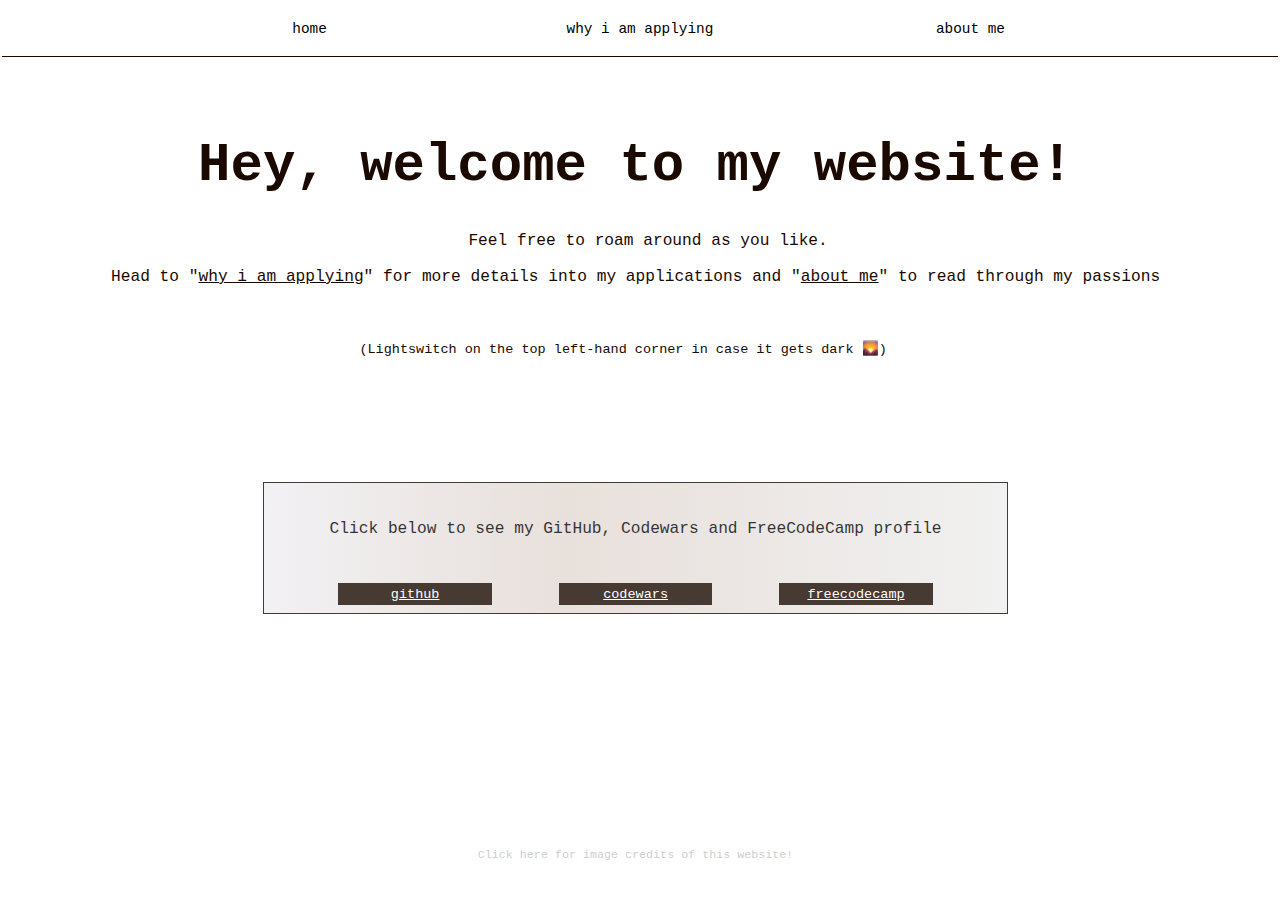
<file: index.html>
<!DOCTYPE html>
<html lang="en">
    <script type="text/javascript" src="main-script.js" defer="defer"></script>
<head>
    <meta charset="UTF-8" name="viewport" content="width=device-width, initial-scale=0.8, maximum-scale=2.0, minimum-scale=0.8">
    <link rel="stylesheet" type="text/css" href="main-css.css">
    <title>Thomas Guizzetti - FAC Website Application</title>
    <link rel="shortcut icon" href="https://upload.wikimedia.org/wikipedia/commons/thumb/b/bc/IKB_191.jpg/1024px-IKB_191.jpg">
</head>

<body style="display: grid; margin: 2px">
 <header class="buttonContainer">
     <div style="justify-self: end;"><a href="index.html"><button class="tabsButtons" id="buttonOne">home</button></a></div>
     <div style="justify-self: center;"><a href="why_I_am_applying.html"><button class="tabsButtons" id="buttonTwo">why i am applying</button></a></div>
    <div style="justify-self: start;"><a href="about_me.html"><button class="tabsButtons" id="buttonThree">about me</button></a></div>
    </header>
    <div class="lightswitchDiv"> 
        <button class="lightswitchButton" id="lightswitchButton"></button>
    </div>


<div class="tabsContainer">
        <div class="tabsPanels" style="visibility:visible" id="tabOne">
            <h1 style="margin-top:65px; font-size: 6vh">
                Hey, welcome to my website!
            </h1>
        <p1 style="font-size: 1.8vh; margin: 60px 25px 25px 25px">
                Feel free to roam around as you like. <br> <br> Head to "<u>why i am applying</u>" for more details into my applications and "<u>about me</u>" to read through my passions <br><br><br><br> <small>(Lightswitch on the top left-hand corner in case it gets dark &#x1F304)</small>
        </p1>
                <div class="GitCodeFreeContainer" style="display: flex; flex-direction: column; justify-content: space-evenly">
                    <div style="background-color: transparent; flex: 1; text-align: center; padding: 5%">Click below to see my GitHub, Codewars and FreeCodeCamp profile</div>
                <div style="display: flex; justify-content: space-evenly; flex: 1; padding: 1%">
                    <div class="GitCodeFreeButtons"; id="GitButton">
                        <a target="_blank" href="https://github.com/thomas-guizzetti/thomas-guizzetti.github.io" style="color: white; width: 100%; height: 100%;">github</a>
                    </div>
                    <div class="GitCodeFreeButtons"; id="CodeWarsButton">
                        <a target="_blank" href="https://www.codewars.com/users/thomas-guizzetti" style="color: white; width: 100%; height: 100%;">codewars</a>
                    </div>
                    <div class="GitCodeFreeButtons"; id="FreeCodeCampButton">
                        <a target="_blank" href="https://www.freecodecamp.org/thomas-guizzetti" style="color: white; width: 100%; height: 100%;">freecodecamp</a>
                    </div>
                </div>
                </div>
                <footer class="creditsPopUp" >  Sun image for light-switch: Design by Sihan Liu on IconFinder <br>
                                                Moon image for light-switch: Design by Ladalle CS on IconFinder <br>
                                                Day light background: Photo by adrian on Unsplash <br>
                                                Night time background: Photo by JD Mason on Unsplash <br>      
                                                Favicon: Painting by Yves Klein, IKB 191</footer>
                <footer class="credits" >Click here for image credits of this website!</footer>
        </div>
        
</div>



</body>
</html>
</file>
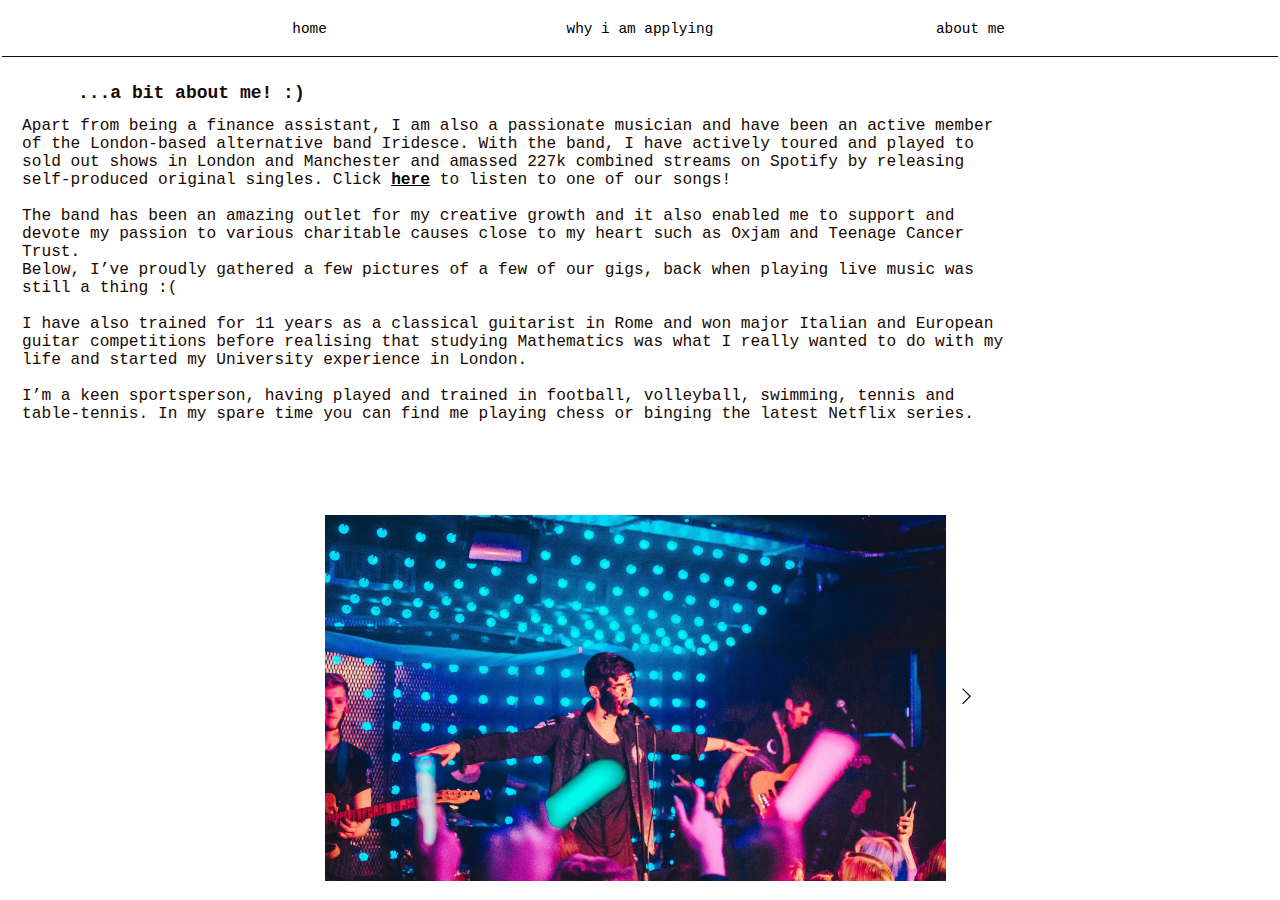
<file: about_me.html>
<!DOCTYPE html>
<html lang="en">
    <script type="text/javascript" src="main-script.js" defer="defer"></script>
<head>
    <meta charset="UTF-8" name="viewport" content="width= device-width, initial-scale=0.7, maximum-scale=2.0, minimum-scale=0.7">
    <link rel="stylesheet" type="text/css" href="main-css.css">
    <title>Thomas Guizzetti - FAC Website Application</title>
    <link rel="shortcut icon" href="https://upload.wikimedia.org/wikipedia/commons/thumb/b/bc/IKB_191.jpg/1024px-IKB_191.jpg">
</head>

<body style="display: grid; margin: 2px">
    <header class="buttonContainer">
        <div style="justify-self: end;"><a href="index.html"><button class="tabsButtons" id="buttonOne">home</button></a></div>
        <div style="justify-self: center;"><a href="why_I_am_applying.html"><button class="tabsButtons" id="buttonTwo">why i am applying</button></a></div>
       <div style="justify-self: start;"><a href="about_me.html"><button class="tabsButtons" id="buttonThree">about me</button></a></div>
       </header>
       <div class="lightswitchDiv"> 
           <button class="lightswitchButton" id="lightswitchButton"></button>
       </div>


<div class="tabsContainer">
                <div class="tabsPanels" style="display: grid; grid-template-rows: 0.5fr 1fr 4fr" id="tabThree"> 
            <h1 style="border: 0.1em solid transparent; font-size: 2vmin; text-align: left; padding-left: 5%;">...a bit about me! :)</h1>
            <p1 style="border: 0.1em solid transparent; height:auto; width: 80%; text-align: left; font-size: 1.8vmin; padding-left: 0.5%">Apart from being a finance assistant, I am also a passionate musician and have been an active member of the London-based alternative band Iridesce. With the band, I have actively toured and played to sold out shows in London and Manchester and amassed 227k combined streams on Spotify by releasing self-produced original singles. Click <a href="Iridesce - Rise (Curtain Call).mp3" id="musicLink" target="_blank"><b>here</b></a> to listen to one of our songs!<br><br>
                The band has been an amazing outlet for my creative growth and it also enabled me to support and devote my passion to various charitable causes close to my heart such as Oxjam and Teenage Cancer Trust. <br>
                Below, I’ve proudly gathered a few pictures of a few of our gigs, back when playing live music was still a thing :( <br> <br>
                
                I have also trained for 11 years as a classical guitarist in Rome and won major Italian and European guitar competitions before realising that studying Mathematics was what I really wanted to do with my life and started my University experience in London. <br><br>
                
                I’m a keen sportsperson, having played and trained in football, volleyball, swimming, tennis and table-tennis. In my spare time you can find me playing chess or binging the latest Netflix series. </p1>
        <footer class="carousel">
            <button class="carouselButtons" style="left: -35px; visibility: hidden;" id="carouselButtonLeft" >
                <img id="carouselButtonsImageLeft" src="arrow.png" alt="" style="height: 20px; width: 20px; transform: rotate(180deg);">
            </button>
            <div class="carouselTrackContainer">
                <ul class="carouselTrack">
                    <li class="carouselSlide">
                        <img class="carouselImages" src="Camden-Assembly-Light.jpg" alt="" id="carouselImage1">
                    </li>
                    <li class="carouselSlide">
                        <img class="carouselImages" src="Garage-Light.jpg" alt="" id="carouselImage2">
                    </li>
                    <li class="carouselSlide">
                        <img class="carouselImages" src="Omeara-Light .jpg" alt="" id="carouselImage3">
                    </li>
                </ul>
            </div>
            <button class="carouselButtons" style="right: -35px" id="carouselButtonRight">
                <img id="carouselButtonsImageRight" src="arrow.png" alt="" style="height: 20px; width: 20px;">
            </button>
        </footer>
        
        
        
        </div>
</div>

</body>
</html>
</file>
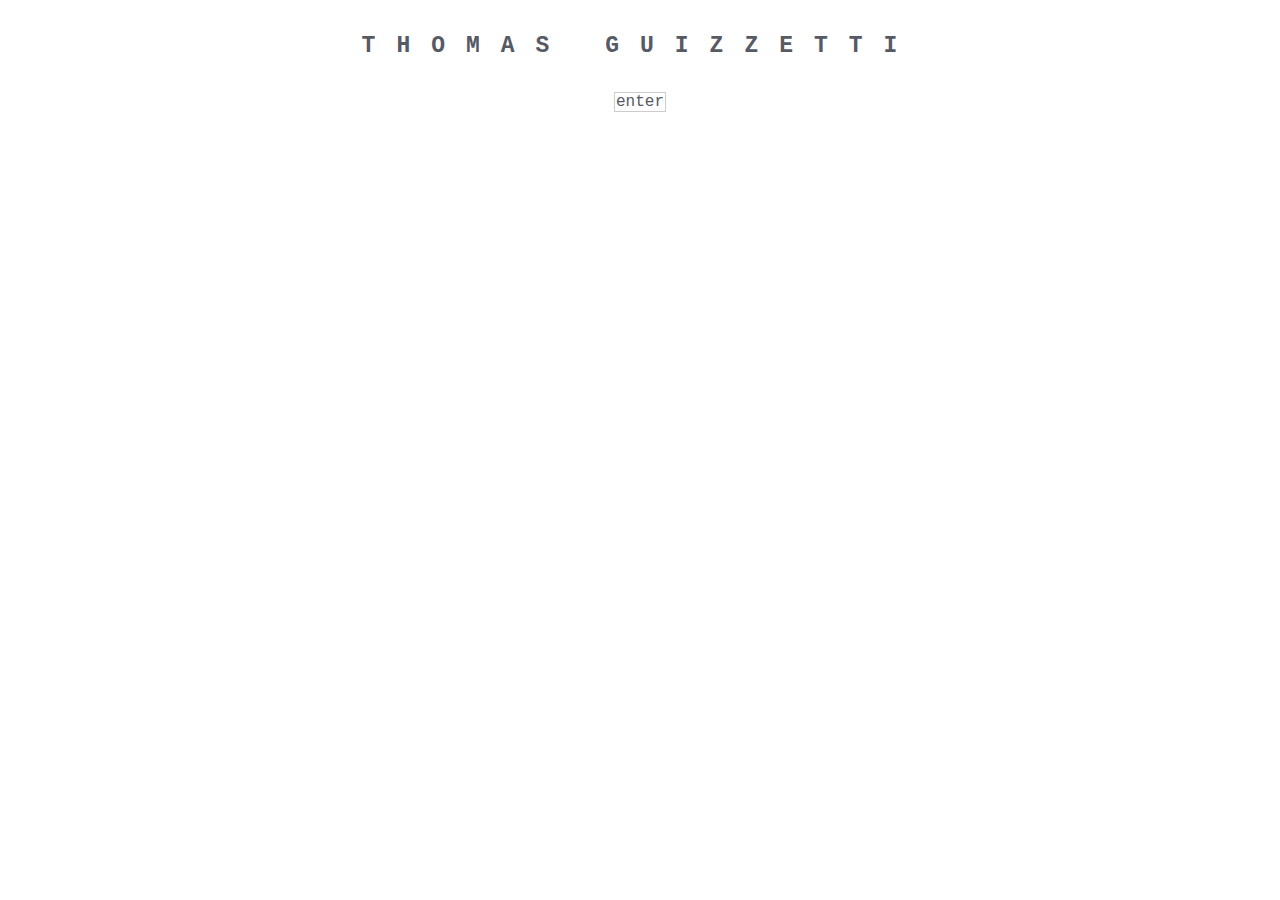
<file: Intro-page.html>
<!DOCTYPE html>
<html>
<style>

@keyframes fade-in {
  from {background-color: black;}
  to {background-color: transparent;}
}

*           {
            margin: 0;
            padding: 0;
            border: 0;
            outline: 0;
            font-size: 100%;
            vertical-align: baseline;
            background: trasparent;
            }

body        {
            background-image: url("https://images.unsplash.com/photo-1520262494112-9fe481d36ec3?ixlib=rb-1.2.1&amp;auto=format&amp;fit=crop&amp;w=668&amp;q=80");
            background-size: cover;
            background-position: 50% 22.5%;
            animation-name: fade-in;
            animation-duration: 9s;
            }

.container {
            display: flex;
            flex-direction: column;
            justify-content: space-around;
            width: 60%;
            margin: auto;
            }

.title_box {

            }

.enter_box {
            border: 0.1em #ccc solid;
            background-color: transparent;
            width: 50px;
            margin: auto;
            }

p           {color:#575964;
             text-align: center;
             font-family: Copperplate, Courier, Monaco;
             flex-shrink: 1;
             }

h1          {
            color:#575964 ;
            text-align: center;
            font-family: Copperplate, Courier, Monaco;
            letter-spacing: 21px;
            line-height: 400%;
            font-size:23px;
            margin-bottom: 0px;
            flex-shrink: 1;
            }

</style>
<body>

 <!-- URL for picture: https://unsplash.com/photos/Jrl_UQcZqOc -->

<div class="container">
        <div class="title_box">
            <h1>THOMAS GUIZZETTI</h1>
        </div>
        <div class="enter_box">
            <p>enter</p>
        </div>
</div>

</body>
</html>
</file>
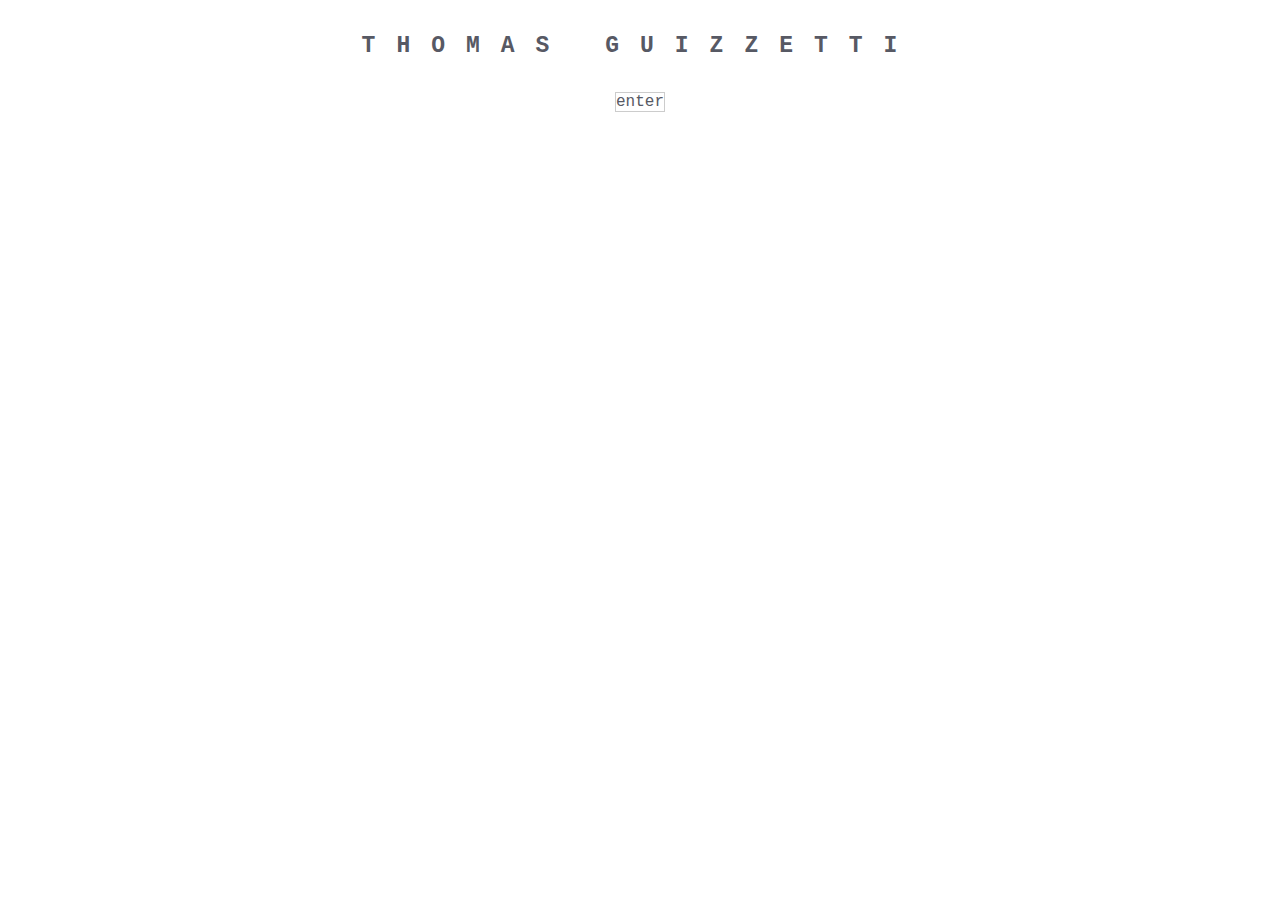
<file: intro-page.html>
<!DOCTYPE html>
<html>
<script type="module">

    var enterButton = document.querySelector(".enter_box");
    var enterText = document.getElementsByTagName("P")[0];
    console.log(enterText);
    enterButton.addEventListener("mouseover",function(){
        enterButton.style.backgroundColor = "#575964";
        enterText.style.color = "#C9CAD5";
    });
    enterButton.addEventListener("mouseleave",function(){
        enterButton.style.backgroundColor = "transparent";
        enterText.style.color = "#575964";
    });



</script>
<style>

@keyframes example {
  from {background-color: black;}
  to {background-color: transparent;}
}

*           {
            margin: 0;
            padding: 0;
            border: 0;
            outline: 0;
            font-size: 100%;
            vertical-align: baseline;
            background: trasparent;
            }

body        {
            animation-name: example;
            animation-duration: 5s;
            }

.container {
            display: flex;
            flex-direction: column;
            justify-content: space-around;
            width: 60%;
            margin: auto;
            }

.title_box {

            }

.enter_box {
            border: 0.1em #ccc solid;
            background-color: transparent;
            width: 50px;
            margin: auto;
            color:#575964;
             text-align: center;
             font-family: Copperplate, Courier, Monaco;
             flex-shrink: 1;
            }

p           {color:#575964;
             text-align: center;
             font-family: Copperplate, Courier, Monaco;
             flex-shrink: 1;
             }

h1          {
            color:#575964 ;
            text-align: center;
            font-family: Copperplate, Courier, Monaco;
            letter-spacing: 21px;
            line-height: 400%;
            font-size:23px;
            margin-bottom: 0px;
            flex-shrink: 1;
            }

</style>
<body>

 <!-- URL for picture: https://unsplash.com/photos/Jrl_UQcZqOc -->

<div class="container">
        <div class="title_box">
            <h1>THOMAS GUIZZETTI</h1>
        </div>
        <button class="enter_box" >
           <p>enter</p>
        </button>
</div>

</body>
</html>
</file>
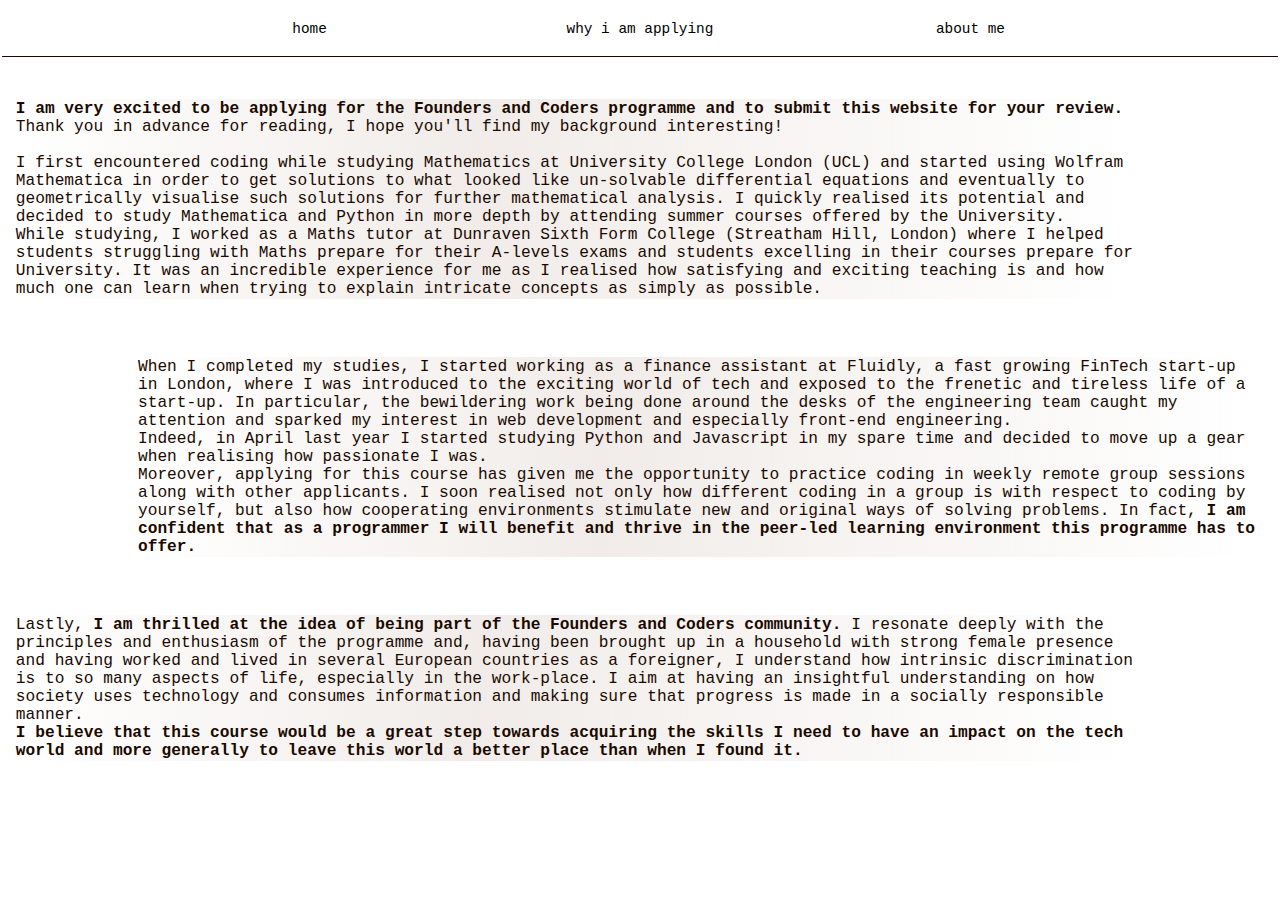
<file: why_I_am_applying.html>
<!DOCTYPE html>
<html lang="en">
    <script type="text/javascript" src="main-script.js" defer="defer"></script>
<head>
    <meta charset="UTF-8" name="viewport" content="width=device-width, initial-scale=0.8, maximum-scale=1.0, minimum-scale=0.8">
    <link rel="stylesheet" type="text/css" href="main-css.css">
    <title>Thomas Guizzetti - FAC Website Application</title>
    <link rel="shortcut icon" href="https://upload.wikimedia.org/wikipedia/commons/thumb/b/bc/IKB_191.jpg/1024px-IKB_191.jpg">
</head>

<body style="display: grid; margin: 2px">
    <header class="buttonContainer">
        <div style="justify-self: end;"><a href="index.html"><button class="tabsButtons" id="buttonOne">home</button></a></div>
        <div style="justify-self: center;"><a href="why_I_am_applying.html"><button class="tabsButtons" id="buttonTwo">why i am applying</button></a></div>
       <div style="justify-self: start;"><a href="about_me.html"><button class="tabsButtons" id="buttonThree">about me</button></a></div>
       </header>
       <div class="lightswitchDiv"> 
           <button class="lightswitchButton" id="lightswitchButton"></button>
       </div>


<div class="tabsContainer">
        <div class="tabsPanels" style="display: grid; align-items: center; justify-content: space-between;" id="tabTwo"> 
        <p1 class="whyAmIApplyingParagraphs" > <b>I am very excited to be applying for the Founders and Coders programme and to submit this website for your review.</b> Thank you in advance for reading, I hope you'll find my background interesting! <br><br>

            I first encountered coding while studying Mathematics at University College London (UCL) and started using Wolfram Mathematica in order to get solutions to what looked like un-solvable differential equations and eventually to geometrically visualise such solutions for further mathematical analysis. I quickly realised its potential and decided to study Mathematica and Python in more depth by attending summer courses offered by the University. <br> 
            While studying, I worked as a Maths tutor at Dunraven Sixth Form College (Streatham Hill, London) where I helped students struggling with Maths prepare for their A-levels exams and students excelling in their courses prepare for University. It was an incredible experience for me as I realised how satisfying and exciting teaching is and how much one can learn when trying to explain intricate concepts as simply as possible.  </p1>
        <p1 class="whyAmIApplyingParagraphs" style="justify-self: end;">When I completed my studies, I started working as a finance assistant at Fluidly, a fast growing FinTech start-up in London, where I was introduced to the exciting world of tech and exposed to the frenetic and tireless life of a start-up. 
            In particular, the bewildering work being done around the desks of the engineering team caught my attention and sparked my interest in web development and especially front-end engineering. <br>
            Indeed, in April last year I started studying Python and Javascript in my spare time and decided to move up a gear when realising how passionate I was.<br>
            Moreover, applying for this course has given me the opportunity to practice coding in weekly remote group sessions along with other applicants. I soon realised not only how different coding in a group is with respect to coding by yourself, but also how cooperating environments stimulate new and original ways of solving problems. In fact, <b>I am confident that as a programmer I will benefit and thrive in the peer-led learning environment this programme has to offer.</b>
            </p1>
        <p1 class="whyAmIApplyingParagraphs">Lastly, <b>I am thrilled at the idea of being part of the Founders and Coders community.</b> I resonate deeply with the principles and enthusiasm of the programme and, having been brought up in a household with strong female presence and having worked and lived in several European countries as a foreigner, I understand how intrinsic discrimination is to so many aspects of life, especially in the work-place. 
            I aim at having an insightful understanding on how society uses technology and consumes information and making sure that progress is made in a socially responsible manner. <br>
<b>I believe that this course would be a great step towards acquiring the skills I need to have an impact on the tech world and more generally to leave this world a better place than when I found it.</b></p1>
        </div>
</div>

</body>
</html>
</file>
<file: main-css.css>
/*@keyframes fade-in {
  from {opacity: 0;}
  to {opacity: 1;}
}*/


h1,p1{
    text-align: center;
    font-size: 3.5em;
    /*color: #333A5E;*/
    color: rgb(26, 9, 0);
    font-family: Titillium, Courier, Monaco;
    animation-name: fade-in;
    animation-duration: 3s;
};

a {
  display: inline-block; /*inline-block allows the link to be clicked anywhere in the button*/
  text-decoration: none;
  border: none;
  color: #000000;
}

body                {
                    /*forest image b&w: https://images.unsplash.com/photo-1519120944692-1a8d8cfc107f?ixlib=rb-1.2.1&ixid=eyJhcHBfaWQiOjEyMDd9&auto=format&fit=crop&w=2552&q=80*/
                    background: url("https://images.unsplash.com/photo-1490131784822-b4626a8ec96a?ixid=MXwxMjA3fDB8MHxwaG90by1wYWdlfHx8fGVufDB8fHw%3D&ixlib=rb-1.2.1&auto=format&fit=crop&w=1650&q=80") no-repeat center center fixed;
                    background-size: cover;
                    height: 100%;
                    overflow: hidden; 
                  

                    /* background-position: 50% 22.5%;*/
                    }

/*general class for the div that contains all the tabs*/
.tabsContainer      {
                    justify-content: center;
                    background-color: black;
                    width: 100%;
                    height: 100%;
                    animation-name: fade-in;
                    animation-duration: 3s;
                    
                    }

/*class for the div that contains the tabs buttons*/
.buttonContainer    {
                    top: 0.1%;
                    display: grid;
                    grid-template-columns: 1fr 1fr 1fr;
                    background-color: transparent;
                    align-items: center;
                    justify-content: center;
                    height: 6vh;
                    width: 100%;
                    border-bottom: 1px solid #333A5E;
                    }
/* class for buttons that control the tabs*/
.tabsButtons        {
                    background-color: transparent;
                    width: 17vw;
                    height: 3.3vh;
                    margin: 1vh;
                    font-family: Titillium, Courier, Monaco;
                    text-align: center;
                    font-size: 1.6vmin;
                    border: 0px solid rgb(26, 9, 0);
                    animation-name: fade-in;
                    animation-duration: 3s;
                    cursor: pointer;
                    }

/* class for the div of each tab*/
.tabsPanels         {
                    position: absolute;
                    background-color: transparent;
                    width: 97%;
                    height: 80%;
                    margin: 1% 1% 1% 1%;
                    font-family: Titillium, Courier, Monaco;
                    text-align: center;
                    font-size: 14px;
                    }


/*.buttonContainer button:hover
                    {
                    background-color: #333A5E;
                    color: white;
                    font-size: 15px;
                    }
                    

.buttonContainer button:focus
                    {
                    outline: 0;
                    background-color: #333A5E;
                    border: 1px solid white;
                    color: white;
                    }*/

/* class for the div containing the buttons with the GitHub, CodeWars and FreeCodeCamp links*/
.GitCodeFreeContainer          {
                    position: absolute;
                    background: rgb(239,238,241);
                    background: linear-gradient(90deg, rgba(239,238,241,1) 0%, rgba(227,217,211,1) 41%, rgba(238,238,238,1) 100%);                    
                    opacity: 0.8;
                    left: 20%;
                    right: 20%;
                    font-family: Titillium, Courier, Monaco;
                    text-align: center;
                    font-size: 1.8vh;
                    border: 1px solid rgb(26, 9, 0);
                    margin-top: 10%;
                    }

/* class for the buttons that contain the GitHub, CodeWars and FreeCodeCamp links */
.GitCodeFreeButtons      {
                    background-color: rgb(26, 9, 0); 
                    width: 12vw; 
                    height: 2.5vh; 
                    font-size: 1.5vmin; 
                    color: white; 
                    text-align: center;
                    align-content: center;
                    margin-top: auto;
                    margin-bottom: auto;
                    font-family: Titillium, Courier, Monaco;
                    text-decoration: none;
                    border-color: transparent;
                    align-items: center;
                    align-self: center;
                    }

/*@media (min-width: 800px) {


.GitCodeFreeButtons {
  font-size: 11.5px;
}

.GitCodeFreeContainer {
  font-size: 1vh;
};
}*/

/* class for the whiteboard idea to be used in the about me section*/
.whiteboard         {
                    background-color: white;
                    font-family: Titillium, Courier, Monaco;
                    font-size: 14px;
                    border: 1px solid rgb(26, 9, 0);
                    margin-top: 15%;
                    margin-right: 0.1%;
                    text-align: left;
                    padding-left: 2%;
                    padding-top: 1%;
                    padding-bottom: 1.5%;
                    width: 30%;

}

/* class for the div that contains the dark mode lightswitch */
.lightswitchDiv        {
                    position: absolute;
                    border: 1px solid transparent;
                    display: flex;
                    left: 2%;
                    right: 94%;
                    }


/* class for the lightswitch button that control the dark mode */
.lightswitchButton {
                    background-image: url("https://cdn2.iconfinder.com/data/icons/weather-color-2/500/weather-10-512.png");
                    background-size: cover;
                    background-color: transparent;
                    border-radius: 50%;
                    border: none;
                    color: white;
                    padding: 2.5vh;
                    text-align: center;
                    text-decoration: none;
                    display: inline-block;
                    font-size: 16px;
                    cursor: pointer;
                    align-items: center;
                    outline: none;
                    }

/* class for the div that contains the carousel in the About Me section*/
.carousel           {
                    position: relative;
                    bottom: -25%;
                    height: auto;
                    width: 50%;
                    padding: 0 auto;
                    margin: 0 auto;
                    display: grid;
                    }

/* class for each Carousel image*/
.carouselImages           {
                    width: 100%;
                    height: 100%;
                    object-fit: cover;
                    }

/* class for the div that contains the track that contain the images for the carousel*/
.carouselTrackContainer {
                    position: relative;
                    background-color: transparent;
                    height: 100%;
                    overflow: hidden;}

/* class for the track that contains the slides of the carousel. Slide = each image*/
.carouselTrack {
                    position: relative;
                    height: 100%;
                    padding: 0;
                    margin: 0;
                    list-style: none;
                    transition: transform 1.5s linear;
}

/* class for the div that contains each image*/
.carouselSlide {
                    position: absolute;
                    width: 100%;
                    top: 0;
                    bottom: 0;
}

/* class for the buttons used to move the carousel */
.carouselButtons {
                    position: absolute;
                    top: 50%;
                    transform: translateY(-50%);
                    background-color: transparent;
                    border: 0;
                    cursor: pointer;
}

.carouselButtons button:active {
                    outline: none;
                    border: none;
}

.whyAmIApplyingParagraphs {
                    border: 0.1em solid transparent; 
                    width: 90%; 
                    height: auto; 
                    text-align: left; 
                    font-size: 1.8vmin; 
                    background: linear-gradient(90deg, rgba(239,238,241,0) 0%, rgba(227,217,211,0.5) 41%, rgba(238,238,2380, 0) 100%);
}

.credits {
                    visibility: visible;
                    position: absolute;
                    left: 25%;
                    width: 50%;
                    height: auto;
                    background-color: white;
                    opacity: 0.2;
                    bottom: -10%;
                    justify-self: center;
                    color: black;
                    font-size: 1.3vh;
                    cursor: pointer;
}

.creditsPopUp {
                    visibility: hidden;
                    position: absolute;
                    left: 25%;
                    width: 50%;
                    height: auto;
                    bottom: -10%;
                    background-color: white;
                    opacity: 0.2;
                    font-size: 1.3vh;
                    cursor: pointer;

}
</file>
